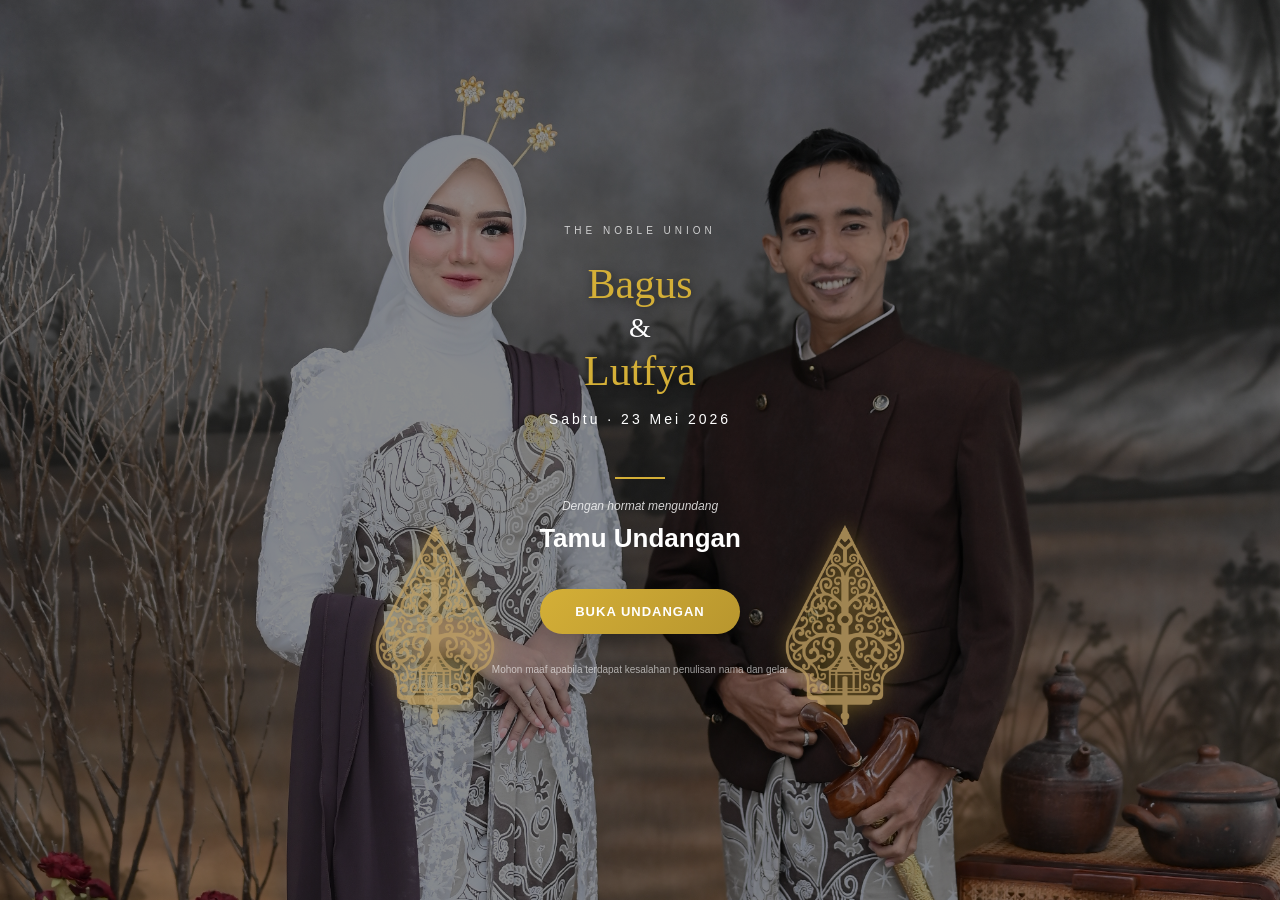
<file: index.html>
<!DOCTYPE html>
<html lang="id">
<head>
    <meta charset="UTF-8">
    <meta name="viewport" content="width=device-width, initial-scale=1.0">
    <title>Undangan Pernikahan</title>
    <link rel="stylesheet" href="style.css">
</head>

<body>

    <div class="overlay">
        <div class="card">
            <p class="subtitle">THE NOBLE UNION</p>

            <h1 class="title">
                Bagus<span>&</span>Lutfya
            </h1>

            <p class="date">Sabtu · 23 Mei 2026</p>

            <div class="divider"></div>

            <p class="invite-text">Dengan hormat mengundang</p>
            <h2 class="guest">Tamu Undangan</h2>

            <!-- BUTTON -->
            <button class="btn" id="openInvitation">
                Buka Undangan
            </button>

            <p class="note">
                Mohon maaf apabila terdapat kesalahan penulisan nama dan gelar
            </p>
        </div>
    </div>


    <!-- SCRIPT WAJIB DI BAWAH -->
    <script>
        document.addEventListener("DOMContentLoaded", function () {
            const btn = document.getElementById("openInvitation");

            btn.addEventListener("click", function () {
                document.body.classList.add("fade-out");

                setTimeout(() => {
                    window.location.href = "Halaman.html";
                }, 1000);
            });
        });
    </script>

</body>
</html>
</file>
<file: style.css>
/* ============================================================
   BAGIAN 1: KODE FLYER (TIDAK BERUBAH - TETAP ASLI)
============================================================ */
* {
    margin: 0;
    padding: 0;
    box-sizing: border-box;
}

body {
    font-family: 'Montserrat', sans-serif;
    color: #fff;
    min-height: 100vh;
    overflow: hidden; /* Mencegah scroll di halaman cover */
    
    /* BACKGROUND UTAMA - Menggunakan foto Bagus.JPG */
    background: linear-gradient(rgba(0, 0, 0, 0.45), rgba(0, 0, 0, 0.45)), 
                url("bagus.JPG") no-repeat;
    background-size: cover;
    background-position: center 29%; 
    background-attachment: fixed;
    
    display: flex;
    justify-content: center;
    align-items: center;
}

/* ================================
   OVERLAY LAYOUT
================================ */
.overlay {
    width: 100%;
    height: 100vh;
    display: flex;
    justify-content: center;
    align-items: center;
    padding: 20px;
}

/* ================================
   CARD (GLASS EFFECT) + GUNUNGAN
================================ */
.card {
    position: relative; /* Wadah untuk gunungan ::before & ::after */
    width: 100%;
    max-width: 400px;
    padding: 50px 30px;
    text-align: center;


    /* Animasi Muncul */
    animation: fadeInUp 1.5s ease-out;
    z-index: 10;
}

/* --- GUNUNGAN KIRI --- */
.card::before {
    content: "";
    position: absolute;
    left: -80px; /* Posisi di luar kiri kartu */
    bottom: -10px;
    width: 150px; 
    height: 220px;
    background: url('gunung.png') no-repeat center; /* Pastikan file ada */
    background-size: contain;
    z-index: -1; /* Di bawah kartu */
    opacity: 0.8;
    filter: drop-shadow(0 0 10px rgba(212, 175, 55, 0.6));
}

/* --- GUNUNGAN KANAN --- */
.card::after {
    content: "";
    position: absolute;
    right: -80px; /* Posisi di luar kanan kartu */
    bottom: -10px;
    width: 150px;
    height: 220px;
    background: url('gunung.png') no-repeat center;
    background-size: contain;
    z-index: -1;
    opacity: 0.8;
    transform: scaleX(-1); /* Membalik gambar agar simetris */
    filter: drop-shadow(0 0 10px rgba(212, 175, 55, 0.6));
}

@keyframes fadeInUp {
    from { opacity: 0; transform: translateY(40px); }
    to { opacity: 1; transform: translateY(0); }
}

/* ================================
   TEXT STYLING
================================ */
.subtitle {
    font-size: 10px;
    text-transform: uppercase;
    letter-spacing: 4px;
    margin-bottom: 25px;
    color: #f1f1f1;
    opacity: 0.8;
}

.title {
    font-family: 'Bodoni Moda', serif; 
    font-size: 42px;
    font-weight: 400;
    line-height: 1.1;
    margin-bottom: 15px;
    color: #d4af37; /* Gold */
    text-shadow: 2px 2px 10px rgba(0,0,0,0.5);
}

.title span {
    font-size: 28px;
    display: block;
    color: #fff;
    margin: 5px 0;
}

.divider {
    width: 50px;
    height: 2px;
    background: #d4af37;
    margin: 20px auto;
}

.date {
    font-size: 14px;
    letter-spacing: 3px;
    margin-bottom: 30px;
    display: inline-block;
}

.invite-text {
    font-size: 12px;
    font-style: italic;
    opacity: 0.8;
    margin-bottom: 10px;
}

.guest {
    font-size: 26px;
    font-weight: 600;
    margin-bottom: 35px;
    color: #fff;
}

/* ================================
   BUTTON
================================ */
.btn {
    background: linear-gradient(135deg, #d4af37, #b8962e);
    color: #fff;
    border: none;
    padding: 15px 35px;
    border-radius: 50px;
    font-size: 13px;
    font-weight: 600;
    text-transform: uppercase;
    letter-spacing: 1px;
    cursor: pointer;
    transition: 0.3s;
    box-shadow: 0 10px 20px rgba(0,0,0,0.2);
}

.btn:hover {
    transform: scale(1.05);
    background: linear-gradient(135deg, #e5c05b, #d4af37);
}

.note {
    font-size: 10px;
    opacity: 0.6;
    margin-top: 30px;
}

/* ============================================================
   BAGIAN 2: PERBAIKAN TOTAL HALAMAN UTAMA (INDEX.HTML)
   KODE DI BAWAH HANYA JALAN DI HALAMAN UNDANGAN
============================================================ */

/* Reset Body Khusus Halaman Utama (Agar tidak merusak Flyer) */
body:has(.invitation-content) {
    display: block; 
    overflow-y: auto;
    height: auto;
}

.invitation-content {
    width: 100%;
    margin: 0;
    padding: 0;
    text-align: center; 
}

/* --- HERO SECTION REPAIR --- */
/* Menggunakan !important agar tidak kalah dengan background body flyer */
body:has(.invitation-content) {
    display: block; 
    overflow-y: auto;
    height: auto;
    
    /* P2.JPG sekarang menjadi background statis untuk seluruh halaman index */
    background: linear-gradient(rgba(0,0,0,0.4), rgba(0,0,0,0.6)), 
                url("P2.JPG") no-repeat center center !important;
    background-size: cover !important;
    background-position: center 25% !important;
    background-attachment: fixed !important; /* Foto P2 tetap diam saat di-scroll */
}

.hero-inner {
    width: 100%;
    max-width: 800px;
    margin: 0 auto;
    display: flex;
    flex-direction: column;
    align-items: center;
}

.bismillah {
    font-family: 'Alice', serif;
    font-size: 38px !important; 
    color: #d4af37;
    margin-bottom: 15px;
    width: 100%;
    text-align: center;
    display: block;
}

.hero-top-text {
    font-family: 'Cinzel', serif;
    letter-spacing: 4px;
    font-size: 13px;
    opacity: 0.8;
    color: #fff;
}

.hero-title {
    font-family: 'Cinzel', serif;
    font-size: clamp(32px, 8vw, 64px); 
    font-weight: 700;
    color: #d4af37;
    margin: 25px 0;
    line-height: 1.2;
}

.hero-title span {
    font-size: 0.8em;
    color: #d4af37;
}

.hero-divider {
    display: flex;
    align-items: center;
    justify-content: center;
    gap: 20px;
    margin-bottom: 30px;
}

.gunungan-mini {
    width: 45px; 
    height: auto;
    filter: drop-shadow(0 0 8px rgba(212, 175, 55, 0.4));
}

.line {
    width: 80px;
    height: 1px;
    background: linear-gradient(to right, transparent, #d4af37, transparent);
}

.hero-date {
    font-family: 'Cinzel', serif;
    font-size: 25px;
    letter-spacing: 2px;
    color: #d4af37;
}

/* --- COUNTDOWN BOX --- */
.countdown-container {
    display: flex;
    justify-content: center;
    flex-wrap: nowrap; 
    gap: 12px;
    margin: 40px auto;
    width: 90%;
    max-width: 500px;
}

.countdown-item {
    border: 1px solid rgba(212, 175, 55, 0.3);
    padding: 15px 5px;
    border-radius: 12px;
    flex: 1;
    backdrop-filter: blur(4px);
}

.countdown-item span {
    display: block;
    font-size: 26px;
    font-weight: 700;
    color: #d4af37;
    font-family: 'Cinzel', serif;
}

.countdown-item p {
    font-family: 'Cinzel', serif;
    font-size: 14px;
    color: rgba(255,255,255,0.7);
    margin-top: 4px;
}


.hero-text {
    color: rgba(255,255,255,0.7);
    font-size: 20px;
    line-height: 1.8;
    margin-top: 20px;
    font-weight: 400;
    max-width: 600px;
    margin-left: auto;
    margin-right: auto;
    font-family: 'Playfair Display', serif;
}



/* --- SECTION GLOBAL --- */
/* Agar tidak menimpa hero, gunakan selector yang lebih spesifik */
.invitation-content .section {
    padding: 80px 20px;
    width: 100%;
    position: relative;
    background: transparent;
}

/* Pengecualian agar background Hero tidak tertutup hitam */
.invitation-content .hero-section.section {
    background-color: transparent;
}

.section-title {
    font-family: 'Cinzel', serif;
    font-size: 32px;
    color: #d4af37;
    margin-bottom: 40px;
}

/* --- GALLERY GRID --- */
.gallery-grid {
    display: grid;
    grid-template-columns: repeat(2, 1fr); 
    grid-gap: 10px;
    max-width: 1000px;
    margin: 0 auto;
}

@media (min-width: 768px) {
    .gallery-grid { grid-template-columns: repeat(4, 1fr); }
}

.gallery-item {
    border-radius: 10px;
    overflow: hidden;
    height: 200px;
    border: 1px solid rgba(212, 175, 55, 0.1);
}

.gallery-item img {
    width: 100%;
    height: 100%;
    object-fit: cover;
}

/* ============================================================
   PERBAIKAN: TEKS UNDANGAN & SECTION AYAT (TRANSPARAN)
============================================================ */
.invitation-content .ayat-section {
    padding: 100px 20px;
    width: 100%;
    display: block;
}

.invitation-content .ayat-box {
    max-width: 900px;
    margin: 0 auto;
    text-align: center;
}

/* 3. Perbaikan Teks Arab */
.invitation-content .ayat-arab {
    font-family: 'Alice', serif;
    font-size: clamp(20px, 5vw, 32px);
    color: #d4af37; /* Warna Emas */
    line-height: 2.2;
    margin-top: 75px;
    margin-bottom: 25px;
    display: block;
    direction: rtl; /* Memastikan format Arab dari kanan */
}

/* 4. Perbaikan Terjemahan & Sumber */
.invitation-content .ayat-terjemah {
    font-family: 'Montserrat', sans-serif;
    font-size: clamp(12px, 3.5vw, 15px);
    color: rgba(255, 255, 255, 0.8);
    font-style: italic;
    line-height: 1.7;
    margin-bottom: 15px;
    display: block;
}

.invitation-content .ayat-sumber {
    font-family: 'Cinzel', serif;
    font-size: 13px;
    color: #d4af37;
    letter-spacing: 1px;
    font-weight: bold;
    display: block;
}



/* ============================================================
   PENGATURAN SEMUA GUNUNGAN (UKURAN MANDIRI)
============================================================ */

/* 1. Gunungan di Header (Paling Atas) - Dibuat Kecil */
.gunungan-mini-header {
    width: 35px !important; /* Ukuran kecil agar tidak merusak layout atas */
    height: auto;
    filter: brightness(1.3) drop-shadow(0 0 8px rgba(212, 175, 55, 0.5));
    display: block;
    margin: 0 auto;
}

/* 2. Gunungan di Tengah (Antara Mempelai) - Ukuran Sedang */
.gunungan-mini-center {
    width: 80px !important; /* Ukuran sedang agar terlihat sebagai pembatas */
    height: auto;
    filter: brightness(1.5) drop-shadow(0 0 15px rgba(212, 175, 55, 0.8));
    display: block;
    margin: 0 auto;
}

/* 3. Gunungan Besar di Samping (Kanan & Kiri) - Dominan & Terang */
.gunungan-bg {
    position: absolute; /* Kunci agar tidak mendorong konten lain */
    bottom: -20px;
    height: 70%; /* Menjulang tinggi ke atas */
    z-index: 1;
    /* Warna emas dibuat sangat terang/dominan */
    filter: brightness(1.7) saturate(1.4) drop-shadow(0 0 25px rgba(92, 72, 8, 0.9));
    opacity: 1;
    pointer-events: none;
}

.gunungan-bg.left {
    left: -209px; /* Muncul setengah */
}

.gunungan-bg.right {
    right: -209px;
    transform: scaleX(-1); /* Balik arah */
}

/* ============================================================
   PENYESUAIAN CONTAINER (AGAR STABIL)
============================================================ */

.mempelai-section {
    position: relative; /* Wajib agar gunungan samping nempel di sini */
    padding: 60px 0;
    overflow: hidden;   /* Agar gunungan tidak bikin layar goyang kiri-kanan */
}

.gunungan-samping {
    position: absolute;
    width: 60px;        /* Diperkecil sesuai request */
    opacity: 0.15;      /* Transparan agar elegan */
    z-index: 1;         /* Di belakang teks */
    pointer-events: none;
}

.gunungan-samping.kiri {
    left: 0;            /* Mentok kiri */
    top: 15%;           /* Posisi tinggi rendahnya */
}

.gunungan-samping.kanan {
    right: 0;           /* Mentok kanan */
    top: 45%;           /* Posisi berbeda agar tidak terlalu kaku */
    transform: scaleX(-1); /* Balik arah gambar */
}

.mempelai-container {
    position: relative;
    z-index: 2;         /* Memastikan teks di atas gunungan */
}

/* Penyesuaian HP */
@media (max-width: 480px) {
    .mempelai-flex {
        flex-direction: column;
        gap: 30px;
    }
    .gunungan-samping {
        width: 45px;    /* Di HP dibuat makin kecil agar tidak mengganggu */
    }
}

/* ============================================================
   STYLING FOTO MEMPELAI (RAPI & ELEGAN)
============================================================ */

.img-wrapper {
    position: relative;
    /* Ukuran bingkai foto */
    width: 200px; 
    height: 200px;
    margin: 0 auto 25px auto; /* Center secara horizontal & jarak ke nama */
    
    /* Membuat bentuk lingkaran */
    border-radius: 50%;
    
    /* Memberikan jarak antara foto dan garis border emas */
    padding: 8px; 
    
    /* Border Emas Luar */
    border: 3px solid #d4af37;
    
    /* Efek Cahaya Emas di sekitar foto */
    box-shadow: 0 0 25px rgba(212, 175, 55, 0.4);
    
    background: transparent;
    display: flex;
    align-items: center;
    justify-content: center;
}

.mempelai-img {
    width: 100%;
    height: 100%;
    
    /* KUNCI: Foto otomatis terpotong rapi menjadi bulat */
    object-fit: cover; 
    border-radius: 50%;
    
    /* Border Putih tipis di dalam untuk pemisah */
    border: 2px solid rgba(255, 255, 255, 0.8);
    
    /* Animasi halus saat hover */
    transition: transform 0.5s ease;
}

/* Efek saat mouse mendekat (Opsional) */
.img-wrapper:hover .mempelai-img {
    transform: scale(1.05); /* Foto sedikit membesar */
}

/* Responsif untuk HP */
@media (max-width: 480px) {
    .img-wrapper {
        width: 150px;
        height: 150px;
    }
}

/* ============================================================
   GALLERY SECTION - 6 BOX (3 ATAS, 3 BAWAH)
============================================================ */

/* Container Utama Galeri */
.gallery-section {
    padding: 60px 0;
    background-color: transparent; /* Sesuaikan dengan tema Anda */
}

.gallery-grid {
    display: grid;
    /* Desktop: Otomatis membagi kolom berdasarkan lebar layar */
    grid-template-columns: repeat(auto-fit, minmax(200px, 1fr)); 
    gap: 15px; /* Jarak antar foto */
    padding: 0 15px;
}

.gallery-item {
    width: 100%;
    /* Membuat kotak foto menjadi persegi sempurna (Instagram Style) */
    aspect-ratio: 1 / 1; 
    overflow: hidden;
    border-radius: 12px; /* Sudut tumpul yang elegan */
    border: 2px solid rgba(212, 175, 55, 0.3); /* Bingkai gold tipis */
    box-shadow: 0 4px 15px rgba(0,0,0,0.1);
}

.gallery-item img {
    width: 100%;
    height: 100%;
    object-fit: cover; /* PENTING: Foto memenuhi kotak tanpa menjadi gepeng */
    display: block;
    transition: transform 0.4s ease;
}

/* Efek Zoom saat foto disentuh */
.gallery-item:hover img {
    transform: scale(1.1);
}

/* ============================================================
   PENYESUAIAN KHUSUS HP (Agar Rapih & Tidak Menumpuk)
============================================================ */
@media (max-width: 480px) {
    .gallery-grid {
        /* Memaksa tampilan 2 KOLOM di HP */
        grid-template-columns: repeat(2, 1fr); 
        gap: 10px; /* Jarak lebih rapat untuk layar kecil */
        padding: 0 10px;
    }

    .section-title {
        font-size: 1.6rem;
        margin-bottom: 30px;
    }
}

/* ============================================================
   DETAIL ACARA - MEWAH & ELEGANT DESIGN
============================================================ */

.detail-acara-section {
    padding: 100px 20px;
    background: url('P2.JPG') no-repeat center center/cover attachment fixed;
    position: relative;
    text-align: center;
}

/* Overlay gelap agar teks terbaca */
.detail-acara-section::before {
    content: "";
    position: absolute;
    top: 0; left: 0; width: 100%; height: 100%;
    z-index: 1;
}

.detail-acara-section .container {
    position: relative;
    z-index: 2;
}

.section-title-gold {
    font-family: 'Cinzel', serif;
    color: #d4af37;
    font-size: 36px;
    margin-bottom: 50px;
    text-transform: uppercase;
    letter-spacing: 5px;
    text-shadow: 0 0 15px rgba(212, 175, 55, 0.5);
}

/* Grid Layout */
.event-grid {
    display: flex;
    justify-content: center;
    gap: 40px;
    flex-wrap: wrap;
}

/* Kartu Event Elegan */
.event-card {
    background: rgba(255, 255, 255, 0.05); /* Glassmorphism */
    border: 1px solid rgba(212, 175, 55, 0.3);
    padding: 40px;
    border-radius: 20px;
    width: 350px;
    transition: all 0.4s ease;
    box-shadow: 0 15px 35px rgba(0, 0, 0, 0.5);
}

.event-card:hover {
    transform: translateY(-15px);
    border-color: #d4af37;
    box-shadow: 0 20px 40px rgba(212, 175, 55, 0.2);
}

.event-icon img {
    width: 80px; 
    height: auto;
    filter: brightness(1.5) drop-shadow(0 0 10px rgba(212, 175, 55, 0.5)); 
    margin-bottom: 20px;
    display: block;
    margin: 0 auto;
}

.event-card h3 {
    font-family: 'Cinzel', serif;
    color: #fff;
    font-size: 24px;
    margin-bottom: 10px;
}

.divider-gold {
    width: 50px;
    height: 2px;
    background: #d4af37;
    margin: 15px auto;
}

.event-day {
    color: #d4af37;
    font-weight: 700;
    font-size: 18px;
    margin-bottom: 5px;
}

.event-date {
    font-size: 22px;
    color: #fff;
    font-weight: 600;
    margin-bottom: 10px;
}

.event-time {
    color: rgba(255, 255, 255, 0.8);
    font-style: italic;
    margin-bottom: 15px;
}

.event-location {
    font-size: 14px;
    line-height: 1.6;
    color: rgba(255, 255, 255, 0.9);
    margin-bottom: 30px;
    min-height: 80px;
}

/* TOMBOL GOOGLE MAPS MEWAH */
.btn-maps {
    display: inline-block;
    padding: 12px 25px;
    background: transparent;
    border: 2px solid #d4af37;
    color: #d4af37;
    text-decoration: none;
    font-weight: 700;
    font-size: 12px;
    letter-spacing: 2px;
    border-radius: 50px;
    transition: all 0.3s ease;
}

.btn-maps:hover {
    background: #d4af37;
    color: #000;
    box-shadow: 0 0 20px rgba(212, 175, 55, 0.6);
}

/* Responsif HP */
@media (max-width: 768px) {
    .event-grid {
        flex-direction: column;
        align-items: center;
    }
    .event-card {
        width: 100%;
        max-width: 320px;
    }
}

/* ============================================================
   GIFT SECTION - MEWAH & ELEGAN
============================================================ */
.gift-section {
    padding: 80px 20px;
    text-align: center;
}

.gift-intro {
    font-family: 'Cinzel', serif;
    color: #fff;
    max-width: 600px;
    margin: 0 auto 40px auto;
    font-size: 14px;
    line-height: 1.6;
}

/* Grid Rekening */
.bank-grid {
    font-family: 'Cinzel', serif;
    display: flex;
    justify-content: center;
    gap: 20px;
    flex-wrap: wrap;
    margin-bottom: 20px;
}

/* Grid Alamat */
.address-grid {
    font-family: 'Great Vibes', cursive;
    display: flex;
    justify-content: center;
    margin-top: 20px;
}

/* Base Card Style */
.gift-card {
    background: rgba(255, 255, 255, 0.05); /* Glassmorphism */
    border: 1px solid rgba(212, 175, 55, 0.3);
    box-shadow: 0 15px 35px rgba(0, 0, 0, 0.5);
    padding: 30px;
    border-radius: 15px;
    width: 320px;
    transition: all 0.3s ease;
}

.gift-card.full-width {
    width: 660px; /* Gabungan 2 card + gap */
}

.gift-card:hover {
    border-color: #d4af37;
    transform: translateY(-5px);
}

.bank-logo {
    height: 30px;
    margin-bottom: 20px;
    filter: brightness(0) invert(1); /* Membuat logo jadi putih agar elegan */
}

.account-number {
    font-family: 'Playfair Display', serif;
    font-size: 20px;
    color: #d4af37;
    font-weight: 700;
    letter-spacing: 2px;
    margin-bottom: 5px;
}

.account-name {
    color: #fff;
    font-size: 14px;
    margin-bottom: 20px;
}

.address-text {
    color: #fff;
    margin-bottom: 10px;
    line-height: 1.6;
}

/* Button Salin */
.btn-copy {
    background: transparent;
    border: 1px solid #d4af37;
    color: #d4af37;
    padding: 8px 20px;
    border-radius: 50px;
    font-size: 11px;
    cursor: pointer;
    transition: 0.3s;
}

.btn-copy:hover {
    background: #d4af37;
    color: #000;
}

/* ============================================================
   FOOTER THANKS - MEWAH & PREMIUM
============================================================ */
.footer-thanks {
    padding: 100px 20px 50px;
    background: linear-gradient(to bottom, transparent, rgba(0,0,0,0.8));
    position: relative;
    text-align: center;
}

.thanks-card {
    max-width: 600px;
    margin: 0 auto;
    background: rgba(255, 255, 255, 0.03);
    border: 1px solid rgba(212, 175, 55, 0.3);
    border-radius: 30px 30px 100px 100px; /* Bentuk unik melengkung di bawah */
    padding: 60px 40px;
    box-shadow: 0 20px 50px rgba(0,0,0,0.5);
    position: relative;
}

/* ============================================================
   FOOTER THANKS - MEWAH & PREMIUM
============================================================ */
.footer-thanks {
    padding: 100px 20px 50px;
    background: linear-gradient(to bottom, transparent, rgba(0,0,0,0.8));
    position: relative;
    text-align: center;
}

.thanks-card {
    max-width: 600px;
    margin: 0 auto;
    background: rgba(255, 255, 255, 0.03);
    border: 1px solid rgba(212, 175, 55, 0.3);
    border-radius: 30px 30px 100px 100px; /* Bentuk unik melengkung di bawah */
    padding: 60px 40px;
    box-shadow: 0 20px 50px rgba(0,0,0,0.5);
    position: relative;
}

/* Foto Mempelai Berdua */
.thanks-photo-wrapper {
    width: 180px;
    height: 180px;
    margin: -130px auto 30px; /* Foto naik ke atas memotong border */
    position: relative;
    z-index: 5;
}

.thanks-img {
    width: 100%;
    height: 100%;
    object-fit: cover;
    border-radius: 50%;
    border: 4px solid #d4af37;
    box-shadow: 0 0 25px rgba(212, 175, 55, 0.5);
}

/* Judul & Teks */
.thanks-title {
    font-family: 'Cinzel', serif;
    color: #d4af37;
    font-size: 28px;
    letter-spacing: 3px;
    margin-bottom: 10px;
}

.divider-gold-small {
    width: 40px;
    height: 2px;
    background: #d4af37;
    margin: 15px auto;
}

.closing-text {
    font-family: 'Montserrat', sans-serif;
    color: rgba(255, 255, 255, 0.9);
    font-size: 14px;
    line-height: 1.8;
    margin-bottom: 30px;
    font-style: italic;
}

.footer-warm {
    color: #fff;
    font-size: 14px;
    margin-bottom: 5px;
}

.footer-nama {
    font-family: 'Cinzel', serif;
    color: #d4af37;
    font-size: 24px;
    font-weight: 700;
}

.footer-nama span {
    font-family: 'Alice', serif;
    font-style: italic;
}

/* Penutup Gunungan */
.gunungan-footer {
    width: 60px;
    margin-top: 30px;
    filter: brightness(1.5) drop-shadow(0 0 10px rgba(212, 175, 55, 0.5));
}

.copyright {
    margin-top: 50px;
    font-size: 11px;
    color: rgba(255, 255, 255, 0.4);
    letter-spacing: 1px;
}

/* Responsive Mobile */
@media (max-width: 576px) {
    .thanks-card {
        padding: 60px 20px 40px;
        margin-top: 80px;
    }
    .thanks-photo-wrapper {
        width: 150px;
        height: 150px;
        margin-top: -110px;
    }
}


/* --- RESPONSIVE MOBILE FIX --- */
@media (max-width: 480px) {
    .hero-title { font-size: 38px; }
    .bismillah { font-size: 28px !important; }
    .countdown-container { gap: 6px; }
    .countdown-item span { font-size: 20px; }
    .line { width: 40px; }
    .hero-text { font-size: 14px; padding: 0 10px; }
}
</file>
